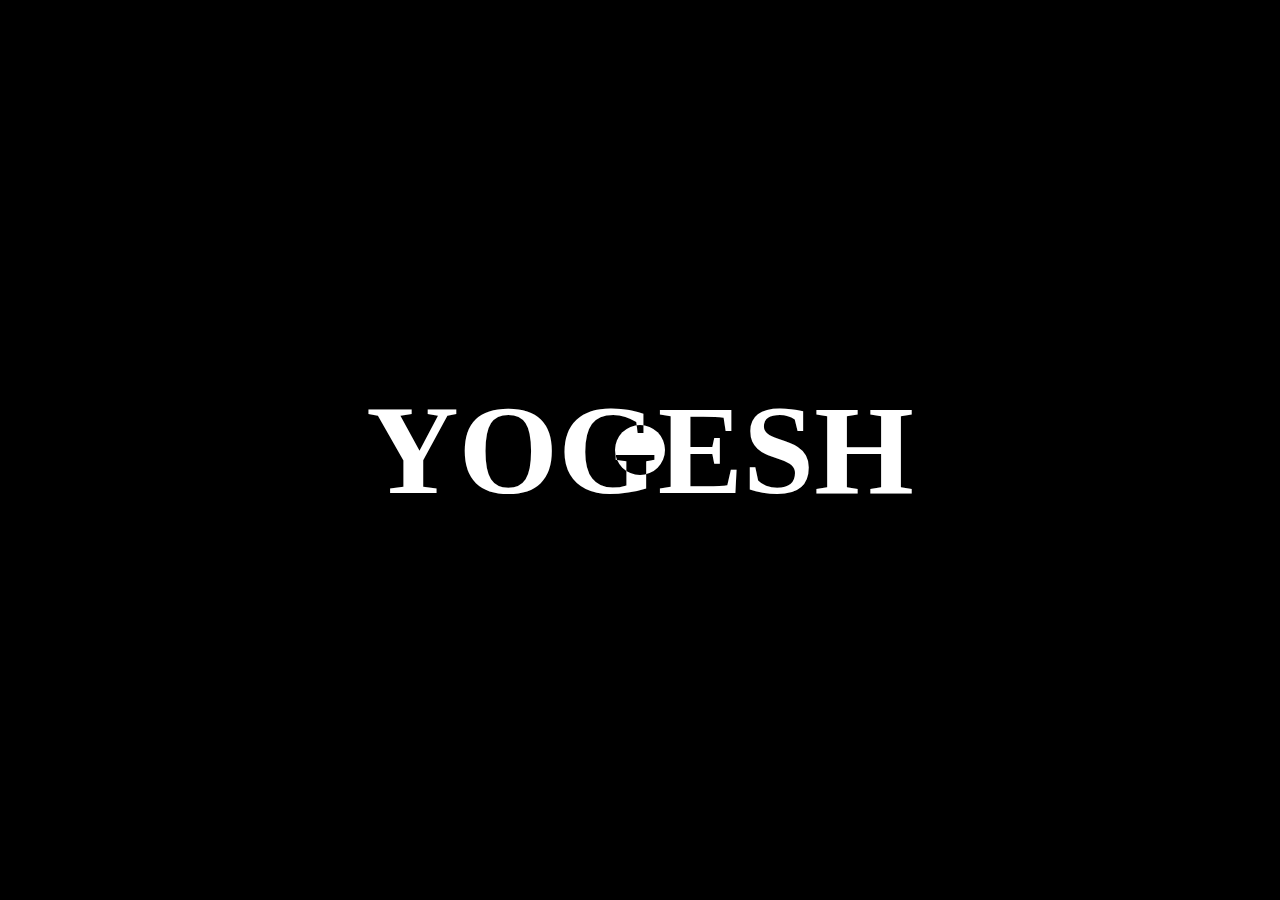
<file: Custom Cursor/index.html>
<!DOCTYPE html>
<html lang="en">
<head>
    <meta charset="UTF-8">
    <meta name="viewport" content="width=device-width, initial-scale=1.0">
    <title>Custom Cursor</title>
    <link rel="stylesheet" href="style.css">
</head>
<body>
    <div id="main">

        <div class="cursor"></div>
        <h1>YOGESH</h1>
    </div>
    <script src="script.js"></script>
</body>
</html>
</file>
<file: Custom Cursor/style.css>
*{
    margin: 0;
    padding: 0;
    box-sizing: border-box;
    color: white;
    overflow: hidden;
}

html,body{
    height: 100%;
    width: 100%;
}

#main{
    height: 100%;
    width: 100%;
    background-color: black;
    display: flex;
    justify-content: center;
    align-items: center;
}
.cursor{
    height: 50px;
    width: 50px;
    background-color: white;
    border-radius: 50%;
    position: absolute;
    mix-blend-mode: difference;
}



h1{
    font-size: 10vw;
    font-weight: 900;
}
</file>
